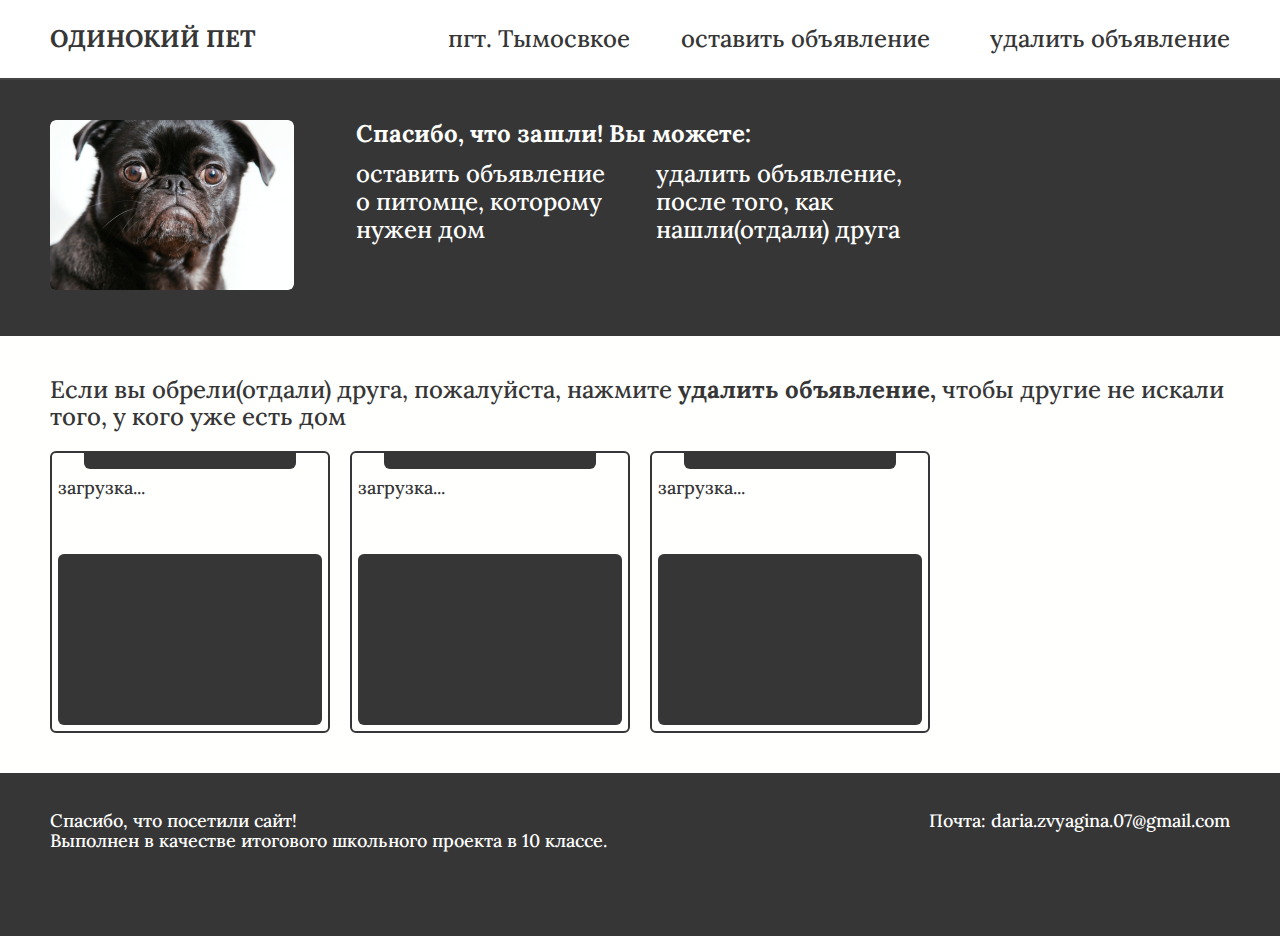
<file: index.html>
<!DOCTYPE html>
<html lang="ru">

<head>
	<meta charset="UTF-8">
	<meta name="viewport" content="width=device-width, initial-scale=1.0">
	<title>lonely-pets</title>
	<link rel="stylesheet" href="./normalize/normalize.css">
	<link rel="stylesheet" href="./style/style.css">
	<link rel="stylesheet" href="./style/header.css">
	<link rel="stylesheet" href="./style/hero.css">
	<link rel="stylesheet" href="./style/main.css">
	<link rel="stylesheet" href="./style/form.css">
	<link rel="stylesheet" href="./style/card.css">
	<link rel="stylesheet" href="./style/footer.css">
	<link rel="stylesheet" href="./style/modal.css">
	<script defer type="module" src="./script/script.js"></script>
	<script src="./script/del.js"></script>
	<script src="./script/fantomCard.js"></script>
	<!-- <script defer src="./script/loadData.js"></script>
	<script defer src="./script/modal.js"></script> -->
</head>

<body>
	<!-- <div class="page" style=" height: 1866px; background-color: #FFFFFE; margin: auto;"> -->
	<header class="header">
		<div class="content header__content">
			<nav class="header__menu">
				<span class="logo header__logo">
					ОДИНОКИЙ ПЕТ
				</span>
				<span class="header__location">
					пгт. Тымосвкое
				</span>
				<a href="./create.html" class="header__menu__item">оставить объявление</a>
				<a href="./removal.html" class="header__menu__item">удалить объявление</a>
			</nav>
		</div>
	</header>
	<main class="main">
		<div class="hero">
			<div class="content hero__content">
				<img src="./img/hero__photo.png">
				<div class="hero__description">
					<p class="hero__title">Спасибо, что зашли! Вы можете:</p>
					<p class="hero__item"> оставить объявление о питомце, которому нужен дом</p>
					<p class="hero__item"> удалить объявление, после того, как нашли(отдали) друга</p>
				</div>
			</div>
		</div>
		<div class="content main__content">
			<form class="form hidden-for-screen-reader ">
				<div class="filters">
					<p class="filters__title ">Фильтры</p>
					<!-- <div class="wrap-filters"> -->
					<div class="type">
						<label for="view">вид</label>
						<select name="view">
							<option disabled="disabled" selected="selected">вид</option>
							<option>кошка</option>
							<option>собака</option>
							<option>грызун</option>
							<option>другое</option>
						</select>
					</div>
					<div class="sizing">
						<label for="size">размер</label>
						<select name="size">
							<option disabled="disabled" selected="selected">размер</option>
							<option>мелкий</option>
							<option>средний</option>
							<option>крупный</option>
						</select>
					</div>
					<div class="gender">
						<label for="language">пол</label>
						<div class="man gender__item wrap-radio-button">
							<input type="radio" class="radio-button" id="man" name="language">
							<label for="man">м</label>
						</div>
						<div class="woman gender__item wrap-radio-button">
							<input type="radio" class="radio-button" id="woman" name="language">
							<label for="woman">ж</label>
						</div>
					</div>
					<div class="button-basic hidden">
						<button class="off">сбросить</button>
						<button>поиск</button>
					</div>
					<!-- </div> -->
				</div>


			</form>
			<p class="postscript">Если вы обрели(отдали) друга, пожалуйста, нажмите <span>удалить объявление,</span> чтобы
				другие не искали того, у кого уже есть дом</p>

			<div class="animals-cards">
				
			</div>
			<script>
				fantomCard();
			</script>
		</div>

	</main>
	<footer class="footer">
		<div class="footer__content content">
			<p class="footer__thank">Спасибо, что посетили сайт!</p>
			<p class="footer__email">Почта: daria.zvyagina.07@gmail.com</p>
			<p class="footer__project">Выполнен в качестве итогового школьного проекта в 10 классе.</p>
		</div>
	</footer>
	<div class="modal hidden-for-screen-reader">
		<div class="modal__content">
			<div class="modal__wrap-modal">
				<header class="header-modal">
					<!-- <span class="type-animal">Собака</span>
					<div class="information-modal__wrap-id">
						<span class="information-modal__header">№ объявления</span>
						<span class="information-modal__data id-modal-data">355667</span>
					</div> -->
					<!-- <div class="cross">
						<img src="./img/Group 30.png">
					</div> -->
				</header>
				<!--
				<div class="intelligence">
					<div class="photo-animal-modal">
						<img src="./img/Rectangle 280.png">
					</div>
					<div class="information-modal">

						<div class="information-modal__wrap-age">
							<p class="information-modal__header">возраст</p>
							<p class="information-modal__data">7 месяцев</p>
						</div>

						<div class="information-modal__wrap-gender">
							<p class="information-modal__header">пол</p>
							<p class="information-modal__data">женский</p>
						</div>

						<div class="information-modal__wrap-size">
							<p class="information-modal__header">размер</p>
							<p class="information-modal__data">маленький</p>
						</div>

						<div class="information-modal__wrap-date">
							<p class="information-modal__header">размещено</p>
							<p class="information-modal__data">25.06.2023 12:09</p>
						</div>

						<div class="information-modal__wrap-contacts">
							<p class="information-modal__header">контакты</p>
							<p class="information-modal__data">saramaxal@gmail.com</p>
						</div>

						<div class="information-modal__wrap-address">
							<p class="information-modal__header">адрес</p>
							<p class="information-modal__data">пр Большевиков. ул Коллонтай 21 к1</p>
						</div>

					</div>
				</div>
				<p class="description-modal-data description-modal">
					милое коротколапое создание. хозяева уезжают,
					забрать не могут. заберите, пожалуйста. к лотку приучена. девочка. отдадим только в хорошие руки,
					которые очень любят собак и
					знают, как о них заботиться!!! не очень активный. девочка. отдадим только в хорошие руки, которые
					очень любят собак и знают, как о них заботиться!!! не очень активный.девочка. отдадим только в
					хорошие руки, которые очень любят собак и знают, как о них заботиться!!! не очень активный.</p> -->
			</div>
		</div>
	</div>
	<!-- </div> -->
</body>

</html>
</file>
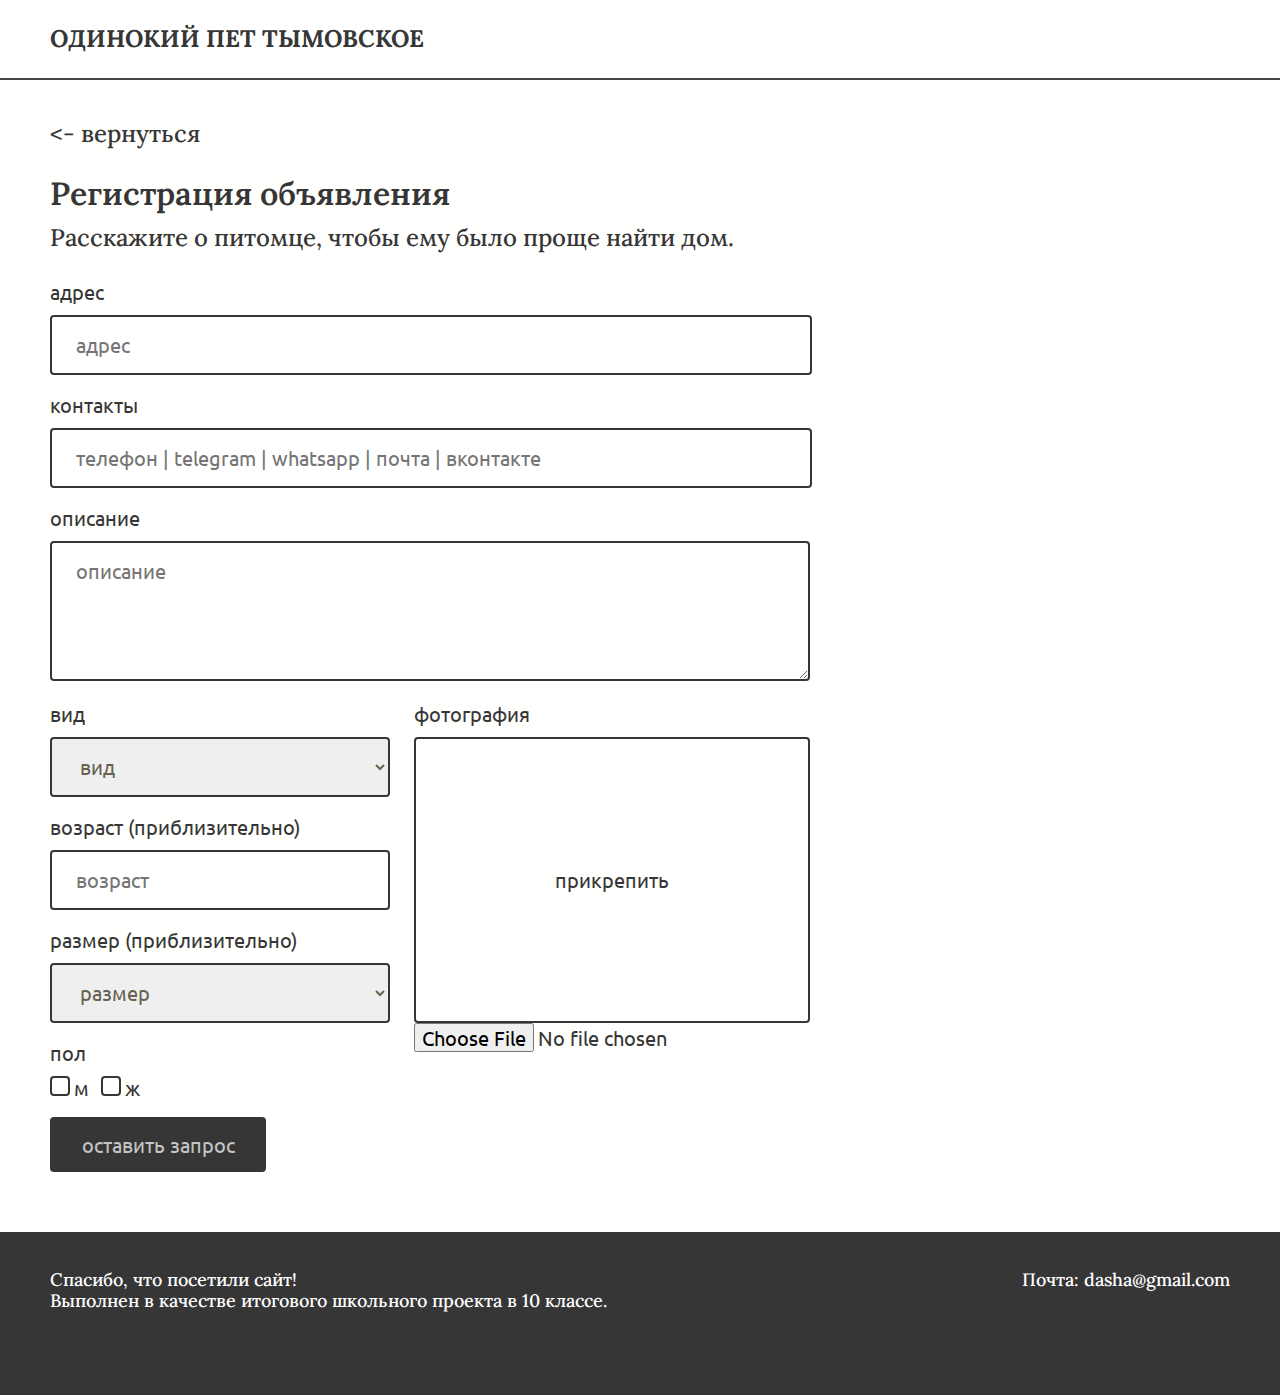
<file: create.html>
<!DOCTYPE html>
<html lang="ru">

<head>
	<meta charset="UTF-8">
	<meta name="viewport" content="width=device-width, initial-scale=1.0">
	<title>lonely-pets</title>
	<link rel="stylesheet" href="./normalize/normalize.css">
	<link rel="stylesheet" href="./style/style.css">
	<link rel="stylesheet" href="./style/main.css">
	<link rel="stylesheet" href="./style/add.css">
	<link rel="stylesheet" href="./style/header.css">
	<link rel="stylesheet" href="./style/form.css">
	<link rel="stylesheet" href="./style/footer.css">
	<script defer type="module" src="./script/create.js"></script>
	<script defer src="./script/load.js"></script>
</head>

<body>
	<header class="header header-add">
		<div class="header__content content ">
			<span class="logo header__logo">
				ОДИНОКИЙ ПЕТ ТЫМОВСКОЕ
			</span>
		</div>
	</header>
	<main class="main">
		<div class="content main__content">
			<form class="form" id="create-form">
				<div class="link-return">
					<a href="./index.html" class="return"><- вернуться</a>
				</div>
				<!-- <div class="wrap-page"> -->
				<div class="registration-add">
					<p class="registration">Регистрация объявления</p>
					<p class="ps">Расскажите о питомце, чтобы ему было проще найти дом.</p>
				</div>
				<div class="form-filling">
					<div class="address-home">
						<label for="address-home">адрес</label>
						<input name="address" type="text" placeholder="адрес">
					</div>
					<div class="contacts">
						<label for="contacts">контакты</label>
						<input name="contacts" type="text" placeholder="телефон | telegram | whatsapp | почта | вконтакте">
					</div>
					<div class="description-animal">
						<p>описание</p>
						<textarea name="description" type="text" placeholder="описание"></textarea>
					</div>
					<div class="animals">
						<label for="variety">вид</label>
						<select name="variety">
							<option disabled="disabled" selected="selected">вид</option>
							<option>кошка</option>
							<option>собака</option>
							<option>грызун</option>
							<option>другое</option>
						</select>
					</div>
					<div class="photo">
						<label for="photo">фотография</label>
						<p>прикрепить</p>
						<input class="photo-input" type="file" name="image">

					</div>
					<div class="dimensions">
						<label for="sizeng">размер (приблизительно)</label>
						<select name="size">
							<option disabled="disabled" selected="selected" value="">размер</option>
							<option value="small">мелкий</option>
							<option value="middle">средний</option>
							<option value="large">крупный</option>
						</select>
					</div>
					<div class="old">
						<label for="older">возраст (приблизительно)</label>
						<input class="older-from" name="age" type="text" placeholder="возраст">
					</div>
					<div class="gender-add">
						<label for="gender">пол</label>
						<div class="man-add gender__item wrap-radio-button">
							<input type="radio" class="radio-button" id="man-add" name="gender">
							<label for="man-add">м</label>
						</div>
						<div class="woman-add gender__item wrap-radio-button">
							<input type="radio" class="radio-button" id="woman-add" name="gender">
							<label for="woman-add">ж</label>
						</div>

					</div>
					<div class="button-send">
						<button>оставить запрос</button>
					</div>
				</div>
				<!-- </div> -->


			</form>
		</div>
	</main>
	<footer class="footer">
		<div class="footer__content content">
			<p class="footer__thank">Спасибо, что посетили сайт!</p>
			<p class="footer__email">Почта: dasha@gmail.com</p>
			<p class="footer__project">Выполнен в качестве итогового школьного проекта в 10 классе.</p>
		</div>
	</footer>


</body>

</html>
</file>
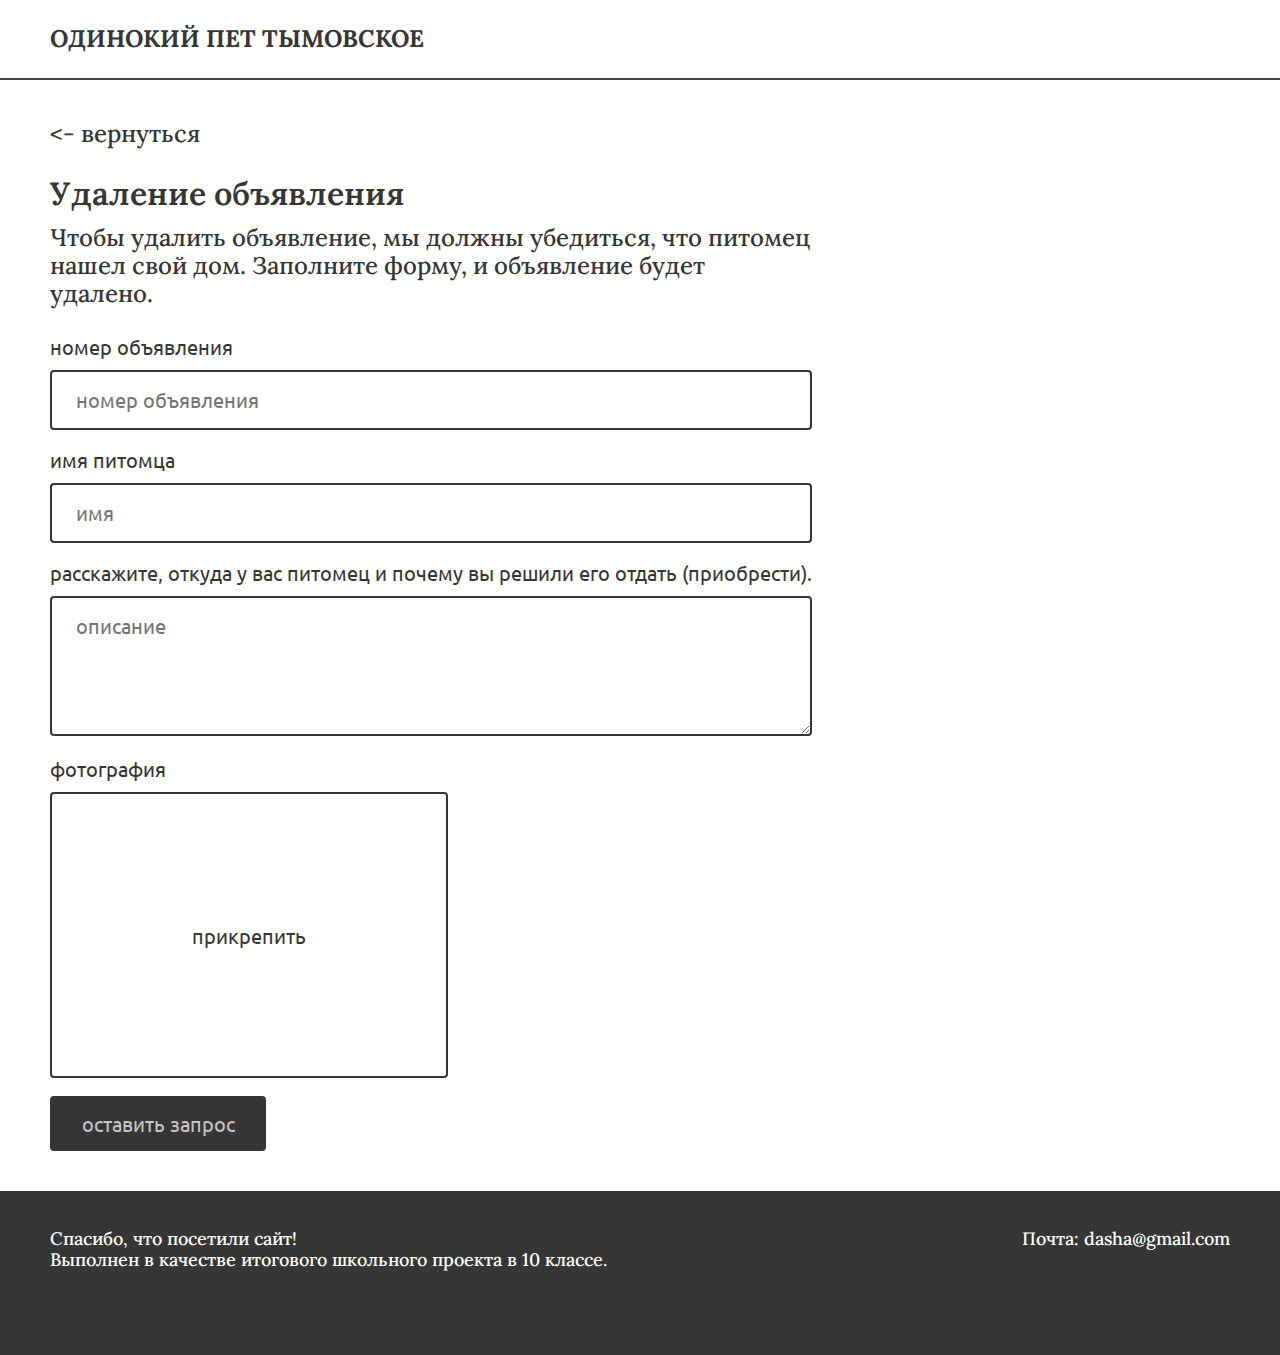
<file: removal.html>
<!DOCTYPE html>
<html lang="ru">

<head>
	<meta charset="UTF-8">
	<meta name="viewport" content="width=device-width, initial-scale=1.0">
	<title>lonely-pets</title>
	<link rel="stylesheet" href="./normalize/normalize.css">
	<link rel="stylesheet" href="./style/style.css">
	<link rel="stylesheet" href="./style/main.css">
	<link rel="stylesheet" href="./style/header.css">
	<link rel="stylesheet" href="./style/remove.css">
	<link rel="stylesheet" href="./style/form.css">
	<link rel="stylesheet" href="./style/footer.css">
	<script defer type="module" src="./script/removal.js"></script>
</head>

<body>
	<header class="header">
		<div class="header__content content ">
			<span class="logo header__logo">
				ОДИНОКИЙ ПЕТ ТЫМОВСКОЕ
			</span>
		</div>
	</header>
	<main class="main">
		<div class="content main__content">
			<div class="link-return">
				<a href="./index.html" class="return"><- вернуться</a>
			</div>
			<div class="delete-remove">
				<p class="delete">Удаление объявления</p>
				<p class="ps-remove">Чтобы удалить объявление, мы должны убедиться, что питомец нашел свой дом. Заполните
					форму, и объявление будет удалено.</p>
			</div>
			<form class="form-removal">
				<div class="number-add">
					<label for="id">номер объявления</label>
					<input name="id" type="number" placeholder="номер объявления">
				</div>
				<div class="name-animal">
					<label for="name-animal">имя питомца</label>
					<input name="name-animal" type="text" placeholder="имя">
				</div>
				<div class="description-removal">
					<label for="description-removal">расскажите, откуда у вас питомец и почему вы решили его
						отдать (приобрести).</label>
					<textarea name="description-removal" type="text" placeholder="описание"></textarea>
				</div>
				<div class="picture-animal">
					<label for="photo">фотография</label>
					<p>прикрепить</p>
				</div>
				<div class="button-removal">
					<button>оставить запрос</button>
				</div>
			</form>
		</div>
	</main>
	<footer class="footer">
		<div class="footer__content content">
			<p class="footer__thank">Спасибо, что посетили сайт!</p>
			<p class="footer__email">Почта: dasha@gmail.com</p>
			<p class="footer__project">Выполнен в качестве итогового школьного проекта в 10 классе.</p>
		</div>
	</footer>
</body>

</html>
</file>
<file: style/style.css>
@font-face {
	font-family: "Lora";
	src: url("../fonts/Lora-Bold.woff2") format("woff2");
	font-weight: 700;
}

@font-face {
	font-family: "Lora";
	src: url("../fonts/Lora-Medium.woff2") format("woff2");
	font-weight: 500;
}

@font-face {
	font-family: "Lora";
	src: url("../fonts/Lora-Regular.woff2") format("woff2");
	font-weight: 400;
}

@font-face {
	font-family: "Lora";
	src: url("../fonts/Lora-SemiBold.woff2") format("woff2");
	font-weight: 600;
}

@font-face {
	font-family: "Ubuntu";
	src: url("../fonts/Ubuntu-Regular.woff2") format("woff2");
	font-weight: 400;
}

html {
	box-sizing: border-box;
	background-color: #363636;
}

* {
	box-sizing: inherit;
	/* outline: solid red; */
}

body {
	font-size: 24px;
	font-family: Lora, sans-serif;
	font-weight: 500;
	background-color: #FFFFFE;
	color: #363636;
}

a {
	color: #363636;
	text-decoration: none;
}

button {
	padding: 0px;
	border: none;
}

.content {
	--width: 1180px;
	--padding: 30px;
	margin: auto;
	max-width: calc(var(--width) + var(--padding) * 2);
	padding-right: var(--padding);
	padding-left: var(--padding);

}

/* .hidden{
	overflow: hidden;
	height: 0px;
} */

p {
	margin: 0px;
}

.main {
    margin-top: 80px;
}

.hidden-for-screen-reader {
	display: none;
}

.not-scroll {
	overflow-y: hidden;
}

.unselectable {
	-moz-user-select: none;
	-khtml-user-select: none;
	-webkit-user-select: none;
	user-select: none;
}

.wrap-page {
	margin: auto;
	width: max-content;
}

.wrap-radio-button {
	height: 20px;
}

.wrap-radio-button input[type=radio] {
	display: none;
}

.wrap-radio-button label {
	position: relative;
	padding-left: 24px;
	box-sizing: border-box;
}

.wrap-radio-button label::before {
	content: "";
	display: inline-block;
	position: absolute;
	left: 0px;
	width: 20px;
	height: 20px;
	border-radius: 4px;
	border: 2px solid #363636;
	box-sizing: inherit;
}

.wrap-radio-button input[type=radio]:checked+label::after {
	content: "";
	display: block;
	width: 10px;
	height: 10px;
	position: absolute;
	top: 5px;
	left: 5px;
	border-radius: 2px;
	background-color: #363636;
	box-sizing: inherit;
}

/* .radio-button {
	width: 20px;
	height: 20px;
	position: relative;
	box-sizing: border-box;
} */



/* .radio-button::after{
	content: "";
	display: block;
	width: 10px;
	height: 10px;
	position: absolute;
	top: 50%;
	left: 50%;
	transform: translate(-50%, -50%);
	border-radius: 2px;
	background-color: #363636;
	box-sizing: inherit;
}

.radio-button::before{
	content: "";
	display: inline-block;
	width: 20px;
	height: 20px;
	border-radius: 4px;
	border: 2px solid #363636;
	box-sizing: inherit;

} */
</file>
<file: style/header.css>
.header {
	position: fixed;
	top: 0px;
	width: 100%;
	height: 80px;
	border-bottom: 2px solid #444444;
	background-color: white;
}

.header__content {
	padding-top: 25px;
	padding-bottom: 25px;
}

.header__logo {
	font-weight: 700;
}

.header__location {
	font-weight: 500;
	justify-self: end;
}

.header__menu {
	display: grid;
	grid-template-columns: repeat(4, 1fr);
	grid-column-gap: 20px;

}

.header__menu__item {
	font-weight: 500;
	justify-self: end;
}

.header__menu__item:first-child {
	margin-right: 59px;
}
</file>
<file: style/hero.css>
.hero {
    background-color: #363636;
    color: #FFFFFE;
}
.hero__content{
    padding-top: 40px;
    padding-bottom: 40px;
}

.hero img{
    width: 244px; 
    height: 170px; 
    border-radius: 6px; 
    margin-right: 56px;
}
.hero__description{
    width: 564px; 
    height: 136px; 
    font-family: Lora;
    display: inline-grid;
    vertical-align: top;
    grid-template-columns: 264px 264px;
    grid-template-areas:
    "hero__p1 hero__p1"
    "hero__p2 hero__p3";
    column-gap: 36px;
}
.hero__title{
    font-weight: 700; 
    grid-area: hero__p1;
}
.hero__item{
    display: inline-block; 
    width: 264px; 
}
.hero__item:first-child{
    grid-area: hero__p2;

}
.hero__item:last-child{
    grid-area: hero__p3;

}

/* .hero__item{
    display: inline-block; 
    font-weight: 500; 
    width: 264px; 
    height: 94px; 
    margin: 0px; 
    grid-area: hero__p3;
} */
</file>
<file: style/main.css>
.main__content {
    padding-top: 40px;
    padding-bottom: 40px;
}

.postscript {
    font-weight: 500;
    margin-top: 0px;
    margin-bottom: 20px;
    font-family: Lora;
}

.postscript span {
    font-weight: 700;
}
</file>
<file: style/form.css>
.form {
    /* padding-bottom: 20px;   */
    margin-bottom: 20px;
}

.filters {
    /* width: 704px; 
    height: 210px; 
    */
    display: grid;
    grid-template-columns: repeat(2, 340px);
    column-gap: 24px;
    row-gap: 12px;
    grid-template-areas:
        "title title"
        "type size"
        "gender button";

}

.filters__title {
    font-weight: 700;
    grid-area: title;
}

.type {
    /* width: 340px;  */
    /* height: 77px;  */
    font-family: Ubuntu;
    display: flex;
    flex-direction: column;
    gap: 12px;
    grid-area: type;
}

.type label {
    display: inline-block;
    font-size: 18px;
}

.type select {
    width: 100%;
    height: 44px;
    padding: 11.5px 24px;
    font-size: 18px;
    border-radius: 4px;
    border: 2px solid #363636;
}

.sizing {
    height: 77px;
    font-family: Ubuntu;
    grid-area: size;
    display: flex;
    flex-direction: column;
    gap: 12px;
}

.sizing label {
    display: block;
    font-size: 18px;
}

.sizing select {
    /* width: 100%;  */
    height: 44px;
    padding: 11.5px 24px;
    font-size: 18px;
    border-radius: 4px;
    border: 2px solid #363636;
}

.gender {
    display: grid;
    grid-area: gender;
    grid-template-columns: 44px 44px;
    column-gap: 12px;
    row-gap: 8px;
    grid-template-areas:
        "pol pol"
        "man woman";
}

.gender label {
    font-size: 18px;
    grid-area: pol;
}

.man {
    font-size: 18px;
    grid-area: man;
    height: 20px;
}

.woman {
    font-size: 18px;
    grid-area: woman;
    height: 20px;
}

/* .animal{
    width: 91px; 
    height: 56px; 
    font-family: Ubuntu; 
    margin-right: 341px; 
    display: inline-block; 
    font-size: 18px; 
}
.animal label{
    font-size: 18px; 
    margin-bottom: 12px; 
    display: block;
} */
.button-basic {
    font-family: Ubuntu;
    font-size: 20px;
    grid-area: button;
    justify-self: end;
    display: flex;
    gap: 24px;
    align-self: end;
}

.button-basic button {
    width: 124px;
    height: 44px;
    cursor: pointer;
    background-color: #363636;
    color: #C5C5C5;
    border-radius: 4px;
}

.button-basic button:hover {
    background-color: #C5C5C5;
    color: #363636;
    transition: 0.3s;
}
</file>
<file: style/card.css>
.animals-cards {
	display: flex;
	flex-direction: row;
	flex-wrap: wrap;
	gap: 20px;
}

.animal-card {
	width: 280px;
	padding-left: 6px;
	padding-bottom: 6px;
	padding-right: 6px;
	display: flex;
	flex-direction: column;
	gap: 8px;
	border: 2px solid #363636;
	border-radius: 6px;
	cursor: pointer;
}

.animal-card:hover {
	border-color: #605E9B;
	background-color: #F5F5F4;
	/* outline: #4E876F; */
}

.animal-card:hover>div:first-child {
	background-color: #605E9B;
}

/* первый уровень вложенности в animal-card элемент */
.animal-card>div:first-child {
	height: 16px;
	padding-bottom: 4px;
	margin-left: 26px;
	margin-right: 26px;
	background-color: #363636;
	border-bottom-left-radius: 6px;
	border-bottom-right-radius: 6px;
}

.animal-card__wrap-photo {
	width: 100%;
	height: 171px;
	border-radius: 6px;
	background-color: #363636;
}

.animal-card__photo {
	width: 100%;
	height: 100%;
	object-fit: scale-down;
}

.animal-card__description {
	height: 69px;
	font-size: 18px;
	font-family: Lora;
	/* убрала font-weight, чтобы вместо 400 взяло 500. с 400 выглядело плохо */
	overflow-y: hidden;
	/* костыльная штука, чтобы буквы не обрезались */
	line-height: 1.25;
}
</file>
<file: style/footer.css>
.footer{
    background-color: #363636;
    color: #FFFFFF;
}
.footer__content{
    /* width: 1440px;  */
    /* height: 180px;  */
    /* background-color: #363636;  */
    padding-top: 38px; 
    padding-bottom: 84px;
    display: grid; 
    grid-template-columns: repeat(2, 1fr);
    /* padding-left: 129px; 
    padding-right: 130px; */
}
.footer__thank{
    font-size: 18px; 
    font-weight: 500;
    grid-column: 1; 
    /* margin-right: 717px; 
    display: inline-block; 
    margin-bottom: 12px; 
    margin-top: 0px; */
}
.footer__email{
    font-size: 18px; 
    font-weight: 500;
    grid-column: 2;
    margin-left: auto;
    margin-right: 0px;  
    /* display: inline-block; 
    margin: 0px; */
}
.footer__project{
    font-size: 18px; 
    font-weight: 500;
    grid-column: 1;  
    /* margin: 0px; */
}
</file>
<file: style/modal.css>
.modal {
	position: fixed;
	top: 0px;
	height: 100vh;
	width: 100%;
	background-color: rgba(0, 0, 0, 0.5);
}

.modal__content {
	padding-left: 60px;
	padding-right: 60px;
	display: flex;
	height: 100%;
}

.modal__wrap-modal {
	display: flex;
	flex-direction: column;
	gap: 32px;
	width: 100%;
	max-width: 1106px;
	margin: auto;
	padding: 32px;
	background-color: #FFFFFE;
	border-radius: 6px;
}

.header-modal {
	display: flex;
	border-bottom: 2px solid #505050;
	justify-content: space-between;
	align-items: center;
}

.type-animal {
	font-size: 32px;
	font-weight: 700;
}

.information-modal__wrap-id .information-modal__header {
	display: flex;
	gap: 12px;
}

.id-modal-data {
	font-weight: 700;
}

.cross {
	cursor: pointer;
}

.cross:hover svg rect {
	fill: #363636;
}

.modal-main {
	display: flex;
	gap: 24px;
}

.photo-animal-modal {
	min-width: 320px;
	width: 320px;
	height: 240px;
	border-radius: 6px;
	background-color: #363636;
}

.photo-animal-modal img {
	width: 100%;
	height: 100%;
	object-fit: scale-down;
}

.information-modal {
	display: flex;
	flex-direction: column;
	gap: 4px;
}

.information-modal__wrap-id {
	display: flex;
	gap: 12px;
}

.information-modal>div:not(.hidden-for-screen-reader) {
	display: flex;
}

.information-modal__header {
	width: 180px;
}
</file>
<file: style/add.css>
body{
    color: #363636;
}
/* .header-add{
    border-bottom: 2px solid #444444;
} */
.link-return{
    margin-bottom: 28px;
    font-size: 24px;
    font-weight: 500;
}
.registration-add{
    margin-bottom: 28px;
}
.registration{
    margin-bottom: 12px;
    font-size: 32px;
    font-weight: 600;
}
.ps{
    font-size: 24px;
    font-weight: 500;
}

.form-filling{
    font-family: "Ubuntu";
    font-size: 20px;
    display: grid;
    column-gap: 24px;
    row-gap: 18px;

    grid-template-columns: 340px 396px;
        grid-template-areas: 
        "address-home address-home"
        "contacts contacts"
        "description-animal description-animal"
        "animals photo"
        "old photo"
        "dimensions photo"
        "gender-add photo"
        "button-send photo";
}
.address-home{
    grid-area: address-home;
}
.address-home input{
    width: 762px;
    height: 60px;
    border: 2px solid #363636;
    border-radius: 4px;
    margin-top: 12px;
    padding-left: 24px;
    padding-right: 24px;
}
.contacts{
    grid-area: contacts;
}
.contacts input{
    width: 762px;
    height: 60px;
    border: 2px solid #363636;
    border-radius: 4px;
    margin-top: 12px;
    padding-left: 24px;
    padding-right: 24px;
}
.description-animal{
    grid-area: description-animal;
}
.description-animal textarea{
    width: 100%;
    margin-top: 12px;
    resize: vertical; 
    height: 140px;
    border: 2px solid #363636;
    border-radius: 4px;
    padding-top: 16px;
    padding-left: 24px;
    padding-right: 24px;
}
.animals{
    grid-area: animals;
}
.animals label{
    display: inline-block;
    margin-bottom: 12px;
}
.animals select{
    width: 100%;
    height: 60px;
    border: 2px solid #363636;
    border-radius: 4px;
    color: #666252;
    padding-left: 24px;
}
.photo{
    display: inline-block;
    grid-area: photo;
}
.photo p{
    border: 2px solid #363636;
    width: 100%; 
    height: 286px;
    margin-top: 12px; 
    display: flex; 
    justify-content: center; 
    align-items: center;  
    border-radius: 4px;
}
.dimensions{
    grid-area: dimensions;
}
.dimensions label{
    display: inline-block;
    margin-bottom: 12px;
}
.dimensions select{
    width: 100%;
    height: 60px;
    border: 2px solid #363636;
    border-radius: 4px;
    color: #666252;
    padding-left: 24px;
}
.old{
    grid-area: old; 
}
.older-from{
    width: 100%;
    height: 60px;
    margin-top: 12px;
    border: 2px solid #363636;
    border-radius: 4px;
    padding-left: 24px;
}
.gender-add{
    grid-area: gender-add;
    display: grid;
    grid-template-columns: 39px 40px;
    grid-template-rows: 23px 23px;
    column-gap: 12px;
    row-gap: 12px;
    grid-template-areas: 
        "pol-add pol-add"
        "man-add woman-add";
}
.gender-add label{
    grid-area: pol-add;
}
.man-add{
    grid-area: man-add;
}
.woman-add{
    grid-area: woman-add;
} 
.button-send{
    grid-area: button-send;
}
.button-send button{ 
    width: 216px; 
    height: 55px;
    border-radius: 4px;
    background-color: #363636; 
    color: #C5C5C5;
    cursor: pointer;
}
.button-send button:hover {
    background-color: #C5C5C5;
    color: #363636;
    transition: 0.3s;
}
</file>
<file: style/remove.css>
.link-return {
    margin-bottom: 28px;
    font-weight: 500;
}

.delete-remove {
    margin-bottom: 28px;
    width: 762px;
}

.delete {
    margin-bottom: 12px;
    font-size: 32px;
    font-weight: 600;
}

.ps-remove {
    font-weight: 500;
}

.form-removal {
    font-family: "Ubuntu";
    font-size: 20px;
    display: grid;
    row-gap: 18px;

    grid-template-columns: 762px;
    grid-template-areas:
        "number-add"
        "name-animal"
        "description-removal"
        "picture-animal"
        "button-removal";
}

.number-add {
    grid-area: number-add;
}

.number-add input {
    width: 100%;
    height: 60px;
    border: 2px solid #363636;
    border-radius: 4px;
    padding-left: 24px;
    padding-right: 24px;
    margin-top: 12px;
}

.name-animal {
    grid-area: name-animal;
}

.name-animal input {
    width: 100%;
    height: 60px;
    border: 2px solid #363636;
    border-radius: 4px;
    padding-left: 24px;
    padding-right: 24px;
    margin-top: 12px;
}

.description-removal {
    grid-area: description-removal;
}

.description-removal textarea {
    resize: vertical;
    width: 100%;
    height: 140px;
    border: 2px solid #363636;
    border-radius: 4px;
    margin-top: 12px;
    padding-top: 16px;
    padding-left: 24px;
    padding-right: 24px;
}

.picture-animal {
    display: inline-block;
    grid-area: picture-animal;
}

.picture-animal p {
    border: 2px solid #363636;
    width: 398px;
    height: 286px;
    margin-top: 12px;
    display: flex;
    justify-content: center;
    align-items: center;
    border-radius: 4px;
}

.button-removal {
    grid-area: button-removal;
}

.button-removal button {
    width: 216px;
    height: 55px;
    border-radius: 4px;
    background-color: #363636;
    color: #C5C5C5;
    cursor: pointer;
}

.button-removal button:hover {
    background-color: #C5C5C5;
    color: #363636;
    transition: 0.3s;
}
</file>
